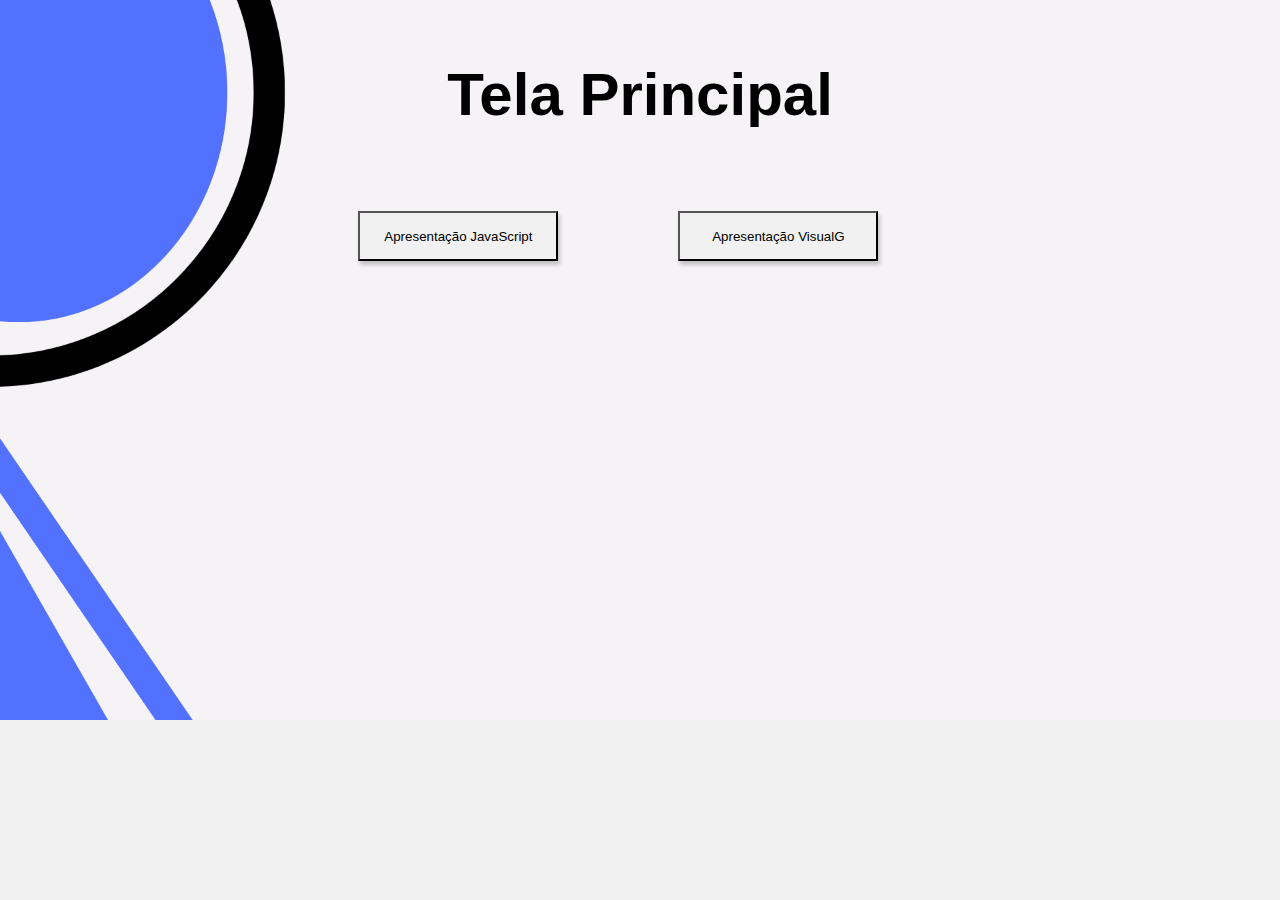
<file: index.html>
<!DOCTYPE html>
<html lang="en">
<head>
    <meta charset="UTF-8">
    <meta name="viewport" content="width=device-width, initial-scale=1.0">
    <link rel="stylesheet" type="text/css" href="style.css">
    <title>Site da Atividade</title>
</head>
<body>
    <h1>Tela Principal </h1><br><br>
    <button id="BotãoVisualg"  onclick="ApresentacaoVisualG()">Apresentação VisualG</button>
    <div>
        <button onclick="AprsentacaoJS()">Apresentação JavaScript</button>
    </div>

    
</body>
</html>
<script>
function ApresentacaoVisualG(){
    window.open("index(2).html")
}
function AprsentacaoJS(){
    window.open("index(3).html")
}

</script>
</file>
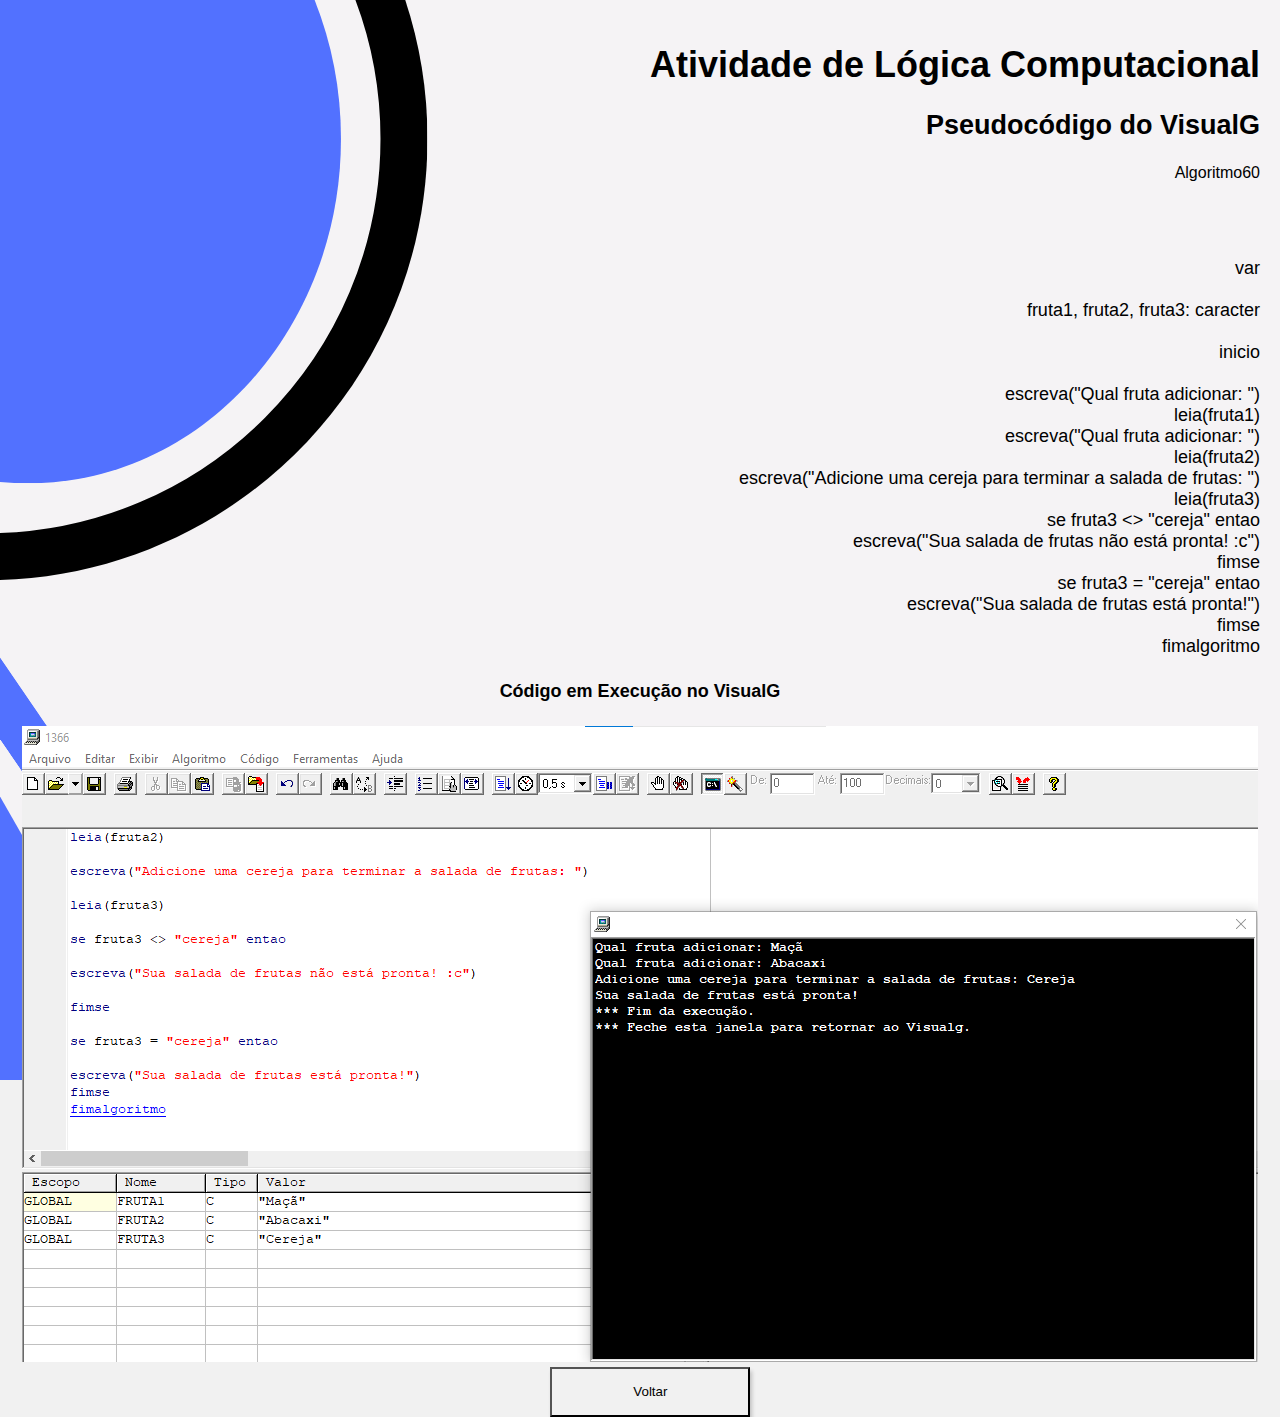
<file: index(2).html>
<!DOCTYPE html>
<html lang="en">
<head>
    <meta charset="UTF-8">
    <meta http-equiv="X-UA-Compatible" content="IE=edge">
    <meta name="viewport" content="width=device-width, initial-scale=1.0">
    <link rel="stylesheet" type="text/css" href="style2.css">
    <title>Lógica Computacional</title>
</head>
<body>
    <h1>Atividade de Lógica Computacional</h1>
   <h2> Pseudocódigo do VisualG</h2>
<h3>Algoritmo60</h3><br><br>

<p>  var<br><br>
    fruta1, fruta2, fruta3: caracter<br><br>
    inicio<br><br>
    escreva("Qual fruta adicionar: ")<br>
    leia(fruta1)<br>
    escreva("Qual fruta adicionar: ")<br>
    leia(fruta2)<br>
    escreva("Adicione uma cereja para terminar a salada de frutas: ")<br>
    leia(fruta3)<br>
    se fruta3 <> "cereja" entao<br>
    escreva("Sua salada de frutas não está pronta! :c")<br>
    fimse<br>
    se fruta3 = "cereja" entao<br>
    escreva("Sua salada de frutas está pronta!")<br>
    fimse<br>
    fimalgoritmo
    </p>
        <div>
        <h4>Código em Execução no VisualG</h4>
        <img src="Tela de Execução.png">
        </div>

        <button onclick="Voltar()">Voltar</button>
    
</body>
</html>
<script>
    function novaGuia(){
        window.open("index(3).html")
    }
    function Voltar(){
        window.open("index.html")
    }
</script>
</file>
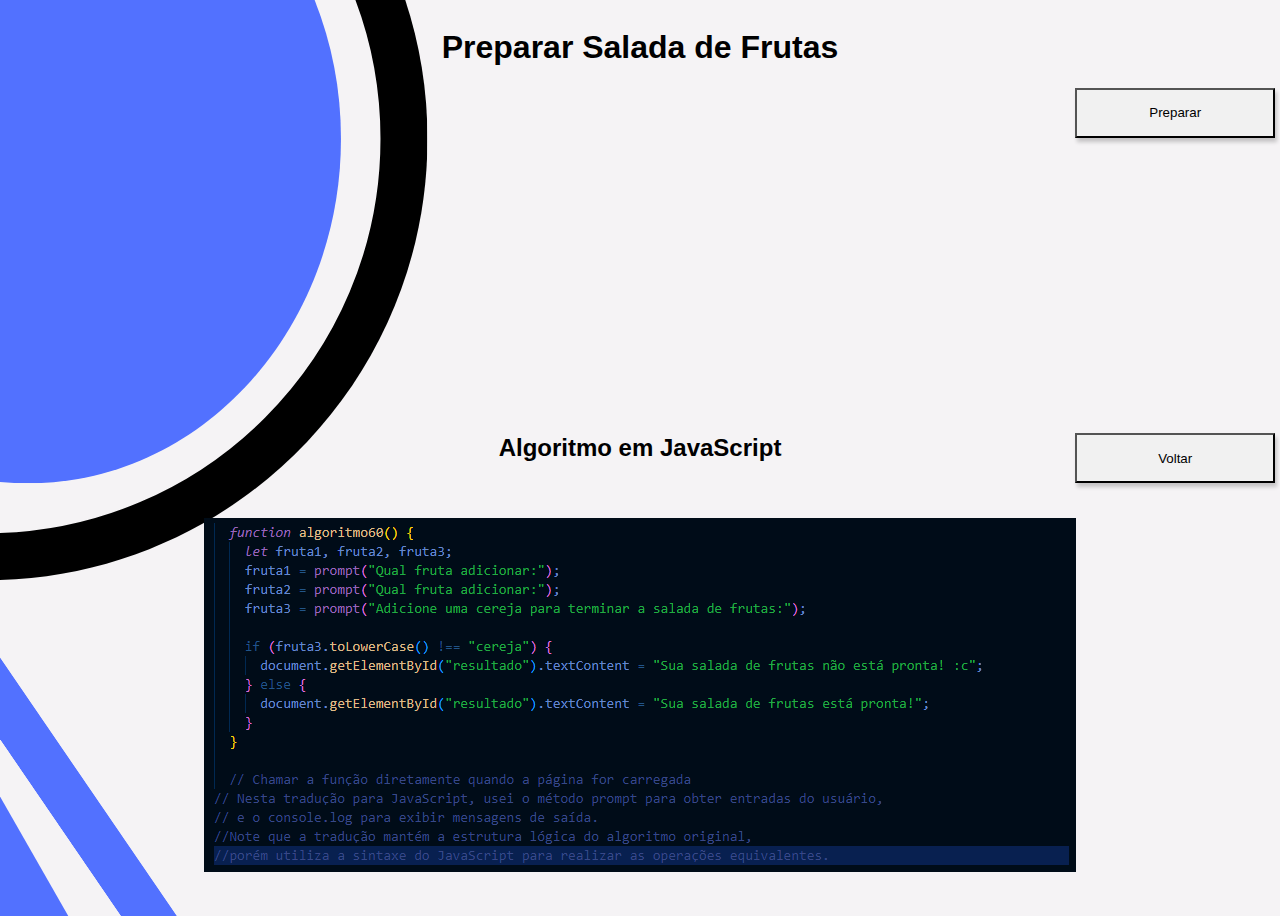
<file: index(3).html>
<!DOCTYPE html>
<html>
<head>
    <meta charset="UTF-8">
    <meta name="viewport" content="width=device-width, initial-scale=1.0">
    <link rel="stylesheet" type="text/css" href="style3.css">
    <title>Exemplo de Interação entre HTML e JavaScript</title>
</head>
<body>
  <h1>Preparar Salada de Frutas</h1>
  <div>
  <button onclick="algoritmo60()">Preparar</button>
</div>
  <p id="resultado"></p><br><br>
 <button onclick="Voltar()">Voltar</button>
  
  <script>
    function algoritmo60() {
      let fruta1, fruta2, fruta3;
      fruta1 = prompt("Qual fruta adicionar:");
      fruta2 = prompt("Qual fruta adicionar:");
      fruta3 = prompt("Adicione uma cereja para terminar a salada de frutas:");

      if (fruta3.toLowerCase() !== "cereja") {
        document.getElementById("resultado").textContent = "Sua salada de frutas não está pronta! :c";
      } else {
        document.getElementById("resultado").textContent = "Sua salada de frutas está pronta!";
      }
    }
    function Voltar(){
      window.open("index.html")
    }
  </script><br><br>
  <h2>Algoritmo em JavaScript</h2><br><br>
  <img src="CapturadeTela.png"><br><br>
</body>
</html>
</file>
<file: style.css>
body{
    background-image: url(TELAdeFUNDO.png);
    font-family: Arial, sans-serif;
    margin: 0;
    padding: 20px;
    background-color: #f1f1f1;
    background-size:  100%;
    background-repeat: no-repeat;
    font-size: large;
}
h1{
    text-align: center;
    font-size: 60px;

}
button{
    transition: background-color 0.3s ease;
    box-shadow: 2px 4px 4px rgba(0, 0, 0, 0.2);
    width: 200px;
    height: 50px;
    position: absolute;
    left: 53%;
    background-color: #f1f1f1;
      
}
div{

    right: 72%;
    position: absolute;
}
</file>
<file: style2.css>
body {
    font-family: Arial, sans-serif;
    background-image: url(telafundo.png);
    margin: 0;
    padding: 20px;
    background-color: #f1f1f1;
    background: size 250%;
    background-repeat: no-repeat;
    font-size: large;
  }
 
  h1 {
    text-align: right;
    color: #000000;
  }
  h2{
    color: #000000;
    text-align: right;
  }
  p{
    text-align: right;
    color: #000000;
  }
  h3{
    text-align: right;
    color: #000000;
font: caption;
font-size: medium;
  }
  
  div{
    text-align: center;
    color:#000000;
    
}
  button{
    transition: background-color 0.9s ease;
    box-shadow: 2px 4px 4px rgba(0, 0, 0, 0.2);
    width: 200px;
    height: 50px;
    position: absolute;
    left: 43%;
    background-color: #f1f1f1;
      
  }
</file>
<file: style3.css>
body{
    background-image: url("Tela.png");
    font-family: Arial, sans-serif; display: flex;
    flex-direction: column;
    align-items: center;
    justify-content: center;
    height: 100vh;
    
}
h1{
    text-align: center;
    font-size: xx-large;
}
button{
    transition: background-color 0.3s ease;
    box-shadow: 2px 4px 4px rgba(0, 0, 0, 0.2);
    width: 200px;
    height: 50px;
    position: absolute;
    left: 84%;
    background-color: #f1f1f1;
      
}
#resultado {
   text-align: left;
   height: 50vh;
  }
</file>
